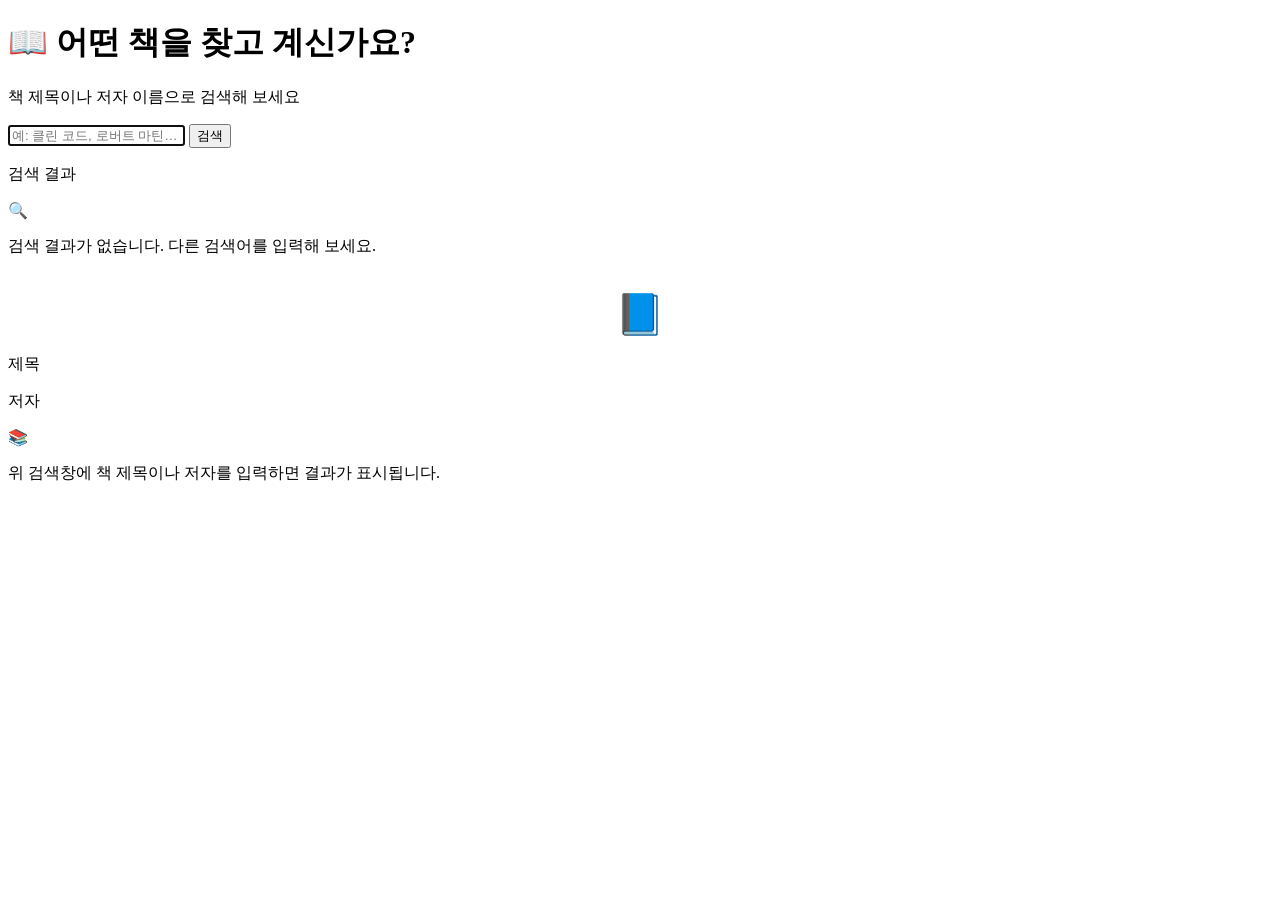
<file: src/main/resources/templates/index.html>
<!DOCTYPE html>
<html xmlns:th="http://www.thymeleaf.org" lang="ko">
<head th:replace="~{fragments/layout :: head('책 검색')}"></head>
<body>

<nav th:replace="~{fragments/layout :: nav}"></nav>

<div class="main">
    <div class="container">

        <!-- Hero 검색 영역 -->
        <div class="hero">
            <h1>📖 어떤 책을 찾고 계신가요?</h1>
            <p>책 제목이나 저자 이름으로 검색해 보세요</p>
            <form class="hero-search" th:action="@{/}" method="get">
                <input type="text" name="query" placeholder="예: 클린 코드, 로버트 마틴…"
                       th:value="${query}" autofocus>
                <button type="submit">검색</button>
            </form>
        </div>

        <!-- 검색 결과 -->
        <th:block th:if="${results != null}">
            <p class="section-title"
               th:text="'&quot;' + ${query} + '&quot; 검색 결과 ' + ${results.size()} + '권'">검색 결과</p>

            <div th:if="${results.isEmpty()}" class="empty-state">
                <span class="icon">🔍</span>
                <p>검색 결과가 없습니다. 다른 검색어를 입력해 보세요.</p>
            </div>

            <div th:unless="${results.isEmpty()}" class="book-grid">
                <a th:each="book : ${results}"
                   th:href="@{/books/{isbn}(isbn=${book.isbn})}"
                   class="book-card">
                    <img th:if="${book.thumbnail != null and !book.thumbnail.isBlank()}"
                         th:src="${book.thumbnail}" th:alt="${book.title}" class="book-card-img">
                    <div th:unless="${book.thumbnail != null and !book.thumbnail.isBlank()}"
                         class="book-card-img" style="display:flex;align-items:center;justify-content:center;font-size:2.5rem;">📘</div>
                    <div class="book-card-body">
                        <p class="book-card-title" th:text="${book.title}">제목</p>
                        <p class="book-card-author" th:text="${book.author}">저자</p>
                    </div>
                </a>
            </div>
        </th:block>

        <!-- 초기 상태 -->
        <th:block th:unless="${results != null}">
            <div class="empty-state">
                <span class="icon">📚</span>
                <p>위 검색창에 책 제목이나 저자를 입력하면 결과가 표시됩니다.</p>
            </div>
        </th:block>

    </div>
</div>

</body>
</html>
</file>
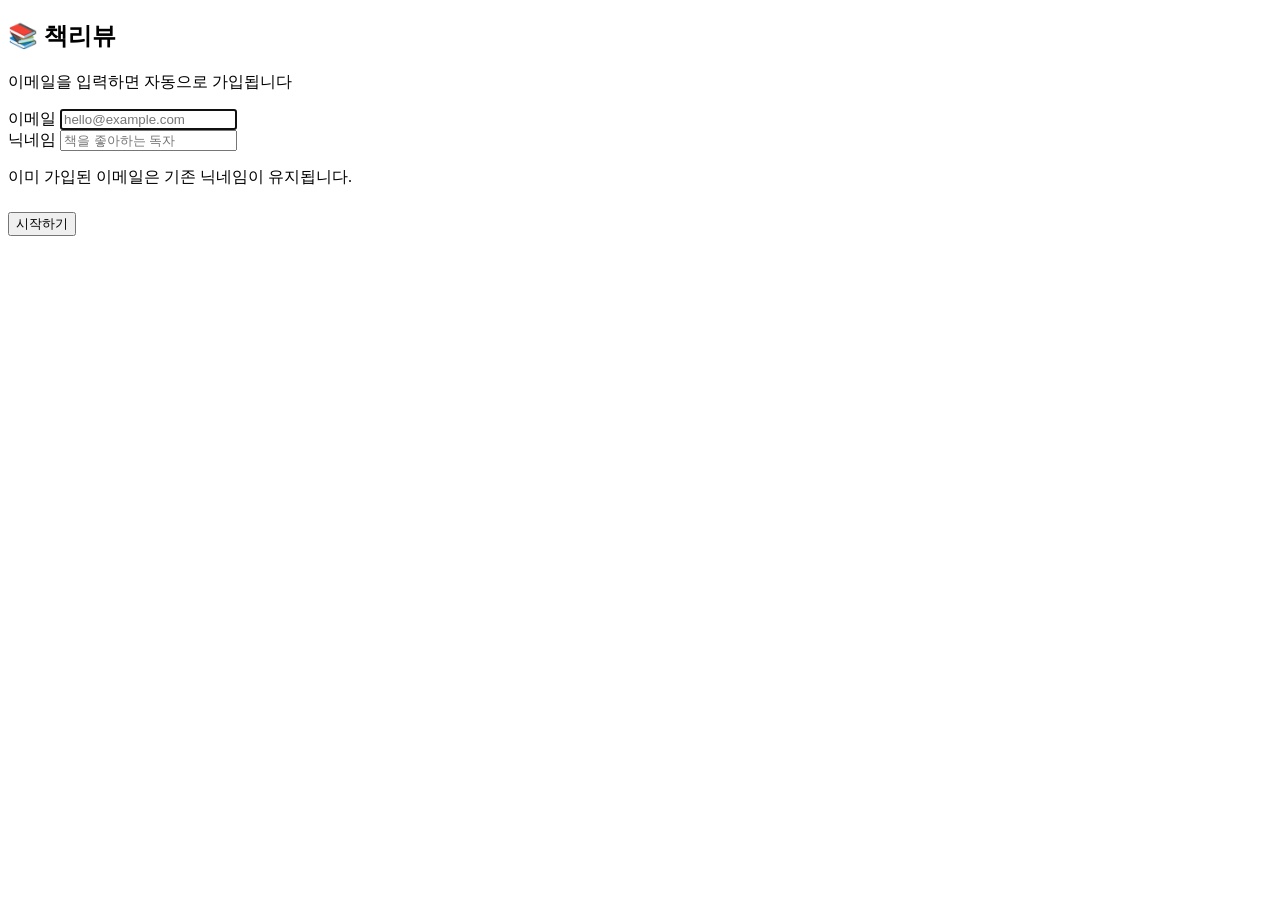
<file: src/main/resources/templates/auth/login.html>
<!DOCTYPE html>
<html xmlns:th="http://www.thymeleaf.org" lang="ko">
<head th:replace="~{fragments/layout :: head('로그인')}"></head>
<body>

<nav th:replace="~{fragments/layout :: nav}"></nav>

<div class="main">
    <div class="login-wrapper">
        <div class="login-box">
            <h2>📚 책리뷰</h2>
            <p class="subtitle">이메일을 입력하면 자동으로 가입됩니다</p>

            <form th:action="@{/login}" method="post">
                <input type="hidden" name="redirectUrl" th:value="${redirectUrl}">

                <div class="form-group">
                    <label for="email">이메일</label>
                    <input id="email" class="input-full" type="email" name="email"
                           placeholder="hello@example.com" required autofocus>
                </div>

                <div class="form-group">
                    <label for="nickname">닉네임</label>
                    <input id="nickname" class="input-full" type="text" name="nickname"
                           placeholder="책을 좋아하는 독자" required>
                    <p class="input-hint">이미 가입된 이메일은 기존 닉네임이 유지됩니다.</p>
                </div>

                <button type="submit" class="btn-primary btn-block" style="margin-top:8px">
                    시작하기
                </button>
            </form>
        </div>
    </div>
</div>

</body>
</html>
</file>
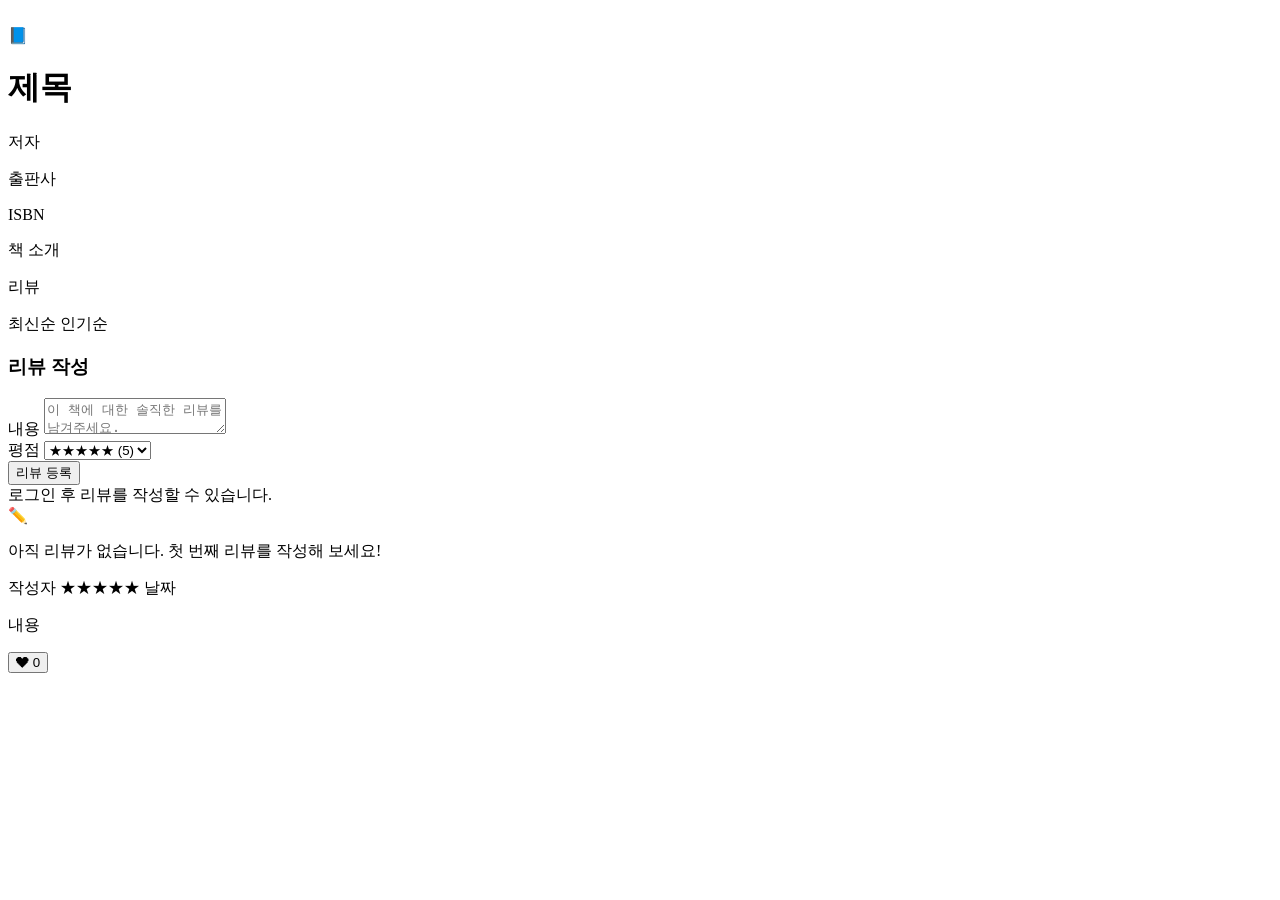
<file: src/main/resources/templates/book/detail.html>
<!DOCTYPE html>
<html xmlns:th="http://www.thymeleaf.org" lang="ko">
<head th:replace="~{fragments/layout :: head(${book.title})}"></head>
<body>

<nav th:replace="~{fragments/layout :: nav}"></nav>

<div class="main">
    <div class="container">

        <!-- 책 정보 -->
        <div class="book-detail">
            <div class="book-cover">
                <img th:if="${book.thumbnail != null and !book.thumbnail.isBlank()}"
                     th:src="${book.thumbnail}" th:alt="${book.title}">
                <div th:unless="${book.thumbnail != null and !book.thumbnail.isBlank()}"
                     class="book-cover-placeholder">📘</div>
            </div>
            <div class="book-info">
                <h1 th:text="${book.title}">제목</h1>
                <p class="book-meta" th:if="${book.author != null}"
                   th:text="'저자: ' + ${book.author}">저자</p>
                <p class="book-meta" th:if="${book.publisher != null}"
                   th:text="'출판사: ' + ${book.publisher}">출판사</p>
                <p class="book-meta" th:text="'ISBN: ' + ${book.isbn}">ISBN</p>
                <p class="book-description"
                   th:if="${book.description != null and !book.description.isBlank()}"
                   th:text="${book.description}">책 소개</p>
            </div>
        </div>

        <!-- 리뷰 헤더 -->
        <div class="reviews-header">
            <p class="section-title" th:text="'리뷰 ' + ${reviews.size()} + '개'">리뷰</p>
            <div class="sort-btns">
                <a th:href="@{/books/{isbn}(isbn=${book.isbn},sort='LATEST')}"
                   th:classappend="${sort.name() == 'LATEST'} ? 'active'"
                   class="sort-btn">최신순</a>
                <a th:href="@{/books/{isbn}(isbn=${book.isbn},sort='POPULAR')}"
                   th:classappend="${sort.name() == 'POPULAR'} ? 'active'"
                   class="sort-btn">인기순</a>
            </div>
        </div>

        <!-- 리뷰 작성 폼 -->
        <th:block th:if="${loginMember != null}">
            <div class="review-form">
                <h3>리뷰 작성</h3>
                <form th:action="@{/books/{isbn}/reviews(isbn=${book.isbn})}" method="post">
                    <div class="form-row">
                        <div class="form-group" style="flex:1">
                            <label for="content">내용</label>
                            <textarea id="content" name="content" placeholder="이 책에 대한 솔직한 리뷰를 남겨주세요." required></textarea>
                        </div>
                        <div class="form-group">
                            <label for="rating">평점</label>
                            <select id="rating" name="rating">
                                <option value="5">★★★★★ (5)</option>
                                <option value="4">★★★★☆ (4)</option>
                                <option value="3">★★★☆☆ (3)</option>
                                <option value="2">★★☆☆☆ (2)</option>
                                <option value="1">★☆☆☆☆ (1)</option>
                            </select>
                        </div>
                    </div>
                    <button type="submit" class="btn-primary">리뷰 등록</button>
                </form>
            </div>
        </th:block>

        <th:block th:unless="${loginMember != null}">
            <div class="alert alert-info">
                <a th:href="@{/login(redirectUrl=/books/{isbn}(isbn=${book.isbn}))}">로그인</a> 후 리뷰를 작성할 수 있습니다.
            </div>
        </th:block>

        <!-- 리뷰 목록 -->
        <div th:if="${reviews.isEmpty()}" class="empty-state">
            <span class="icon">✏️</span>
            <p>아직 리뷰가 없습니다. 첫 번째 리뷰를 작성해 보세요!</p>
        </div>

        <div th:each="review : ${reviews}" class="review-card">
            <div class="review-card-header">
                <span class="review-author" th:text="${review.memberNickname}">작성자</span>
                <span class="review-rating"
                      th:text="${'★'.repeat(review.rating) + '☆'.repeat(5 - review.rating)}">★★★★★</span>
                <span class="review-date"
                      th:text="${#temporals.format(review.createdAt, 'yyyy.MM.dd')}">날짜</span>
            </div>
            <p class="review-content" th:text="${review.content}">내용</p>
            <div class="review-footer">
                <form class="like-form"
                      th:action="@{/books/{isbn}/reviews/{reviewId}/likes(isbn=${book.isbn},reviewId=${review.id})}"
                      method="post">
                    <button type="submit">
                        ❤ <span th:text="${review.likeCount}">0</span>
                    </button>
                </form>
            </div>
        </div>

    </div>
</div>

</body>
</html>
</file>
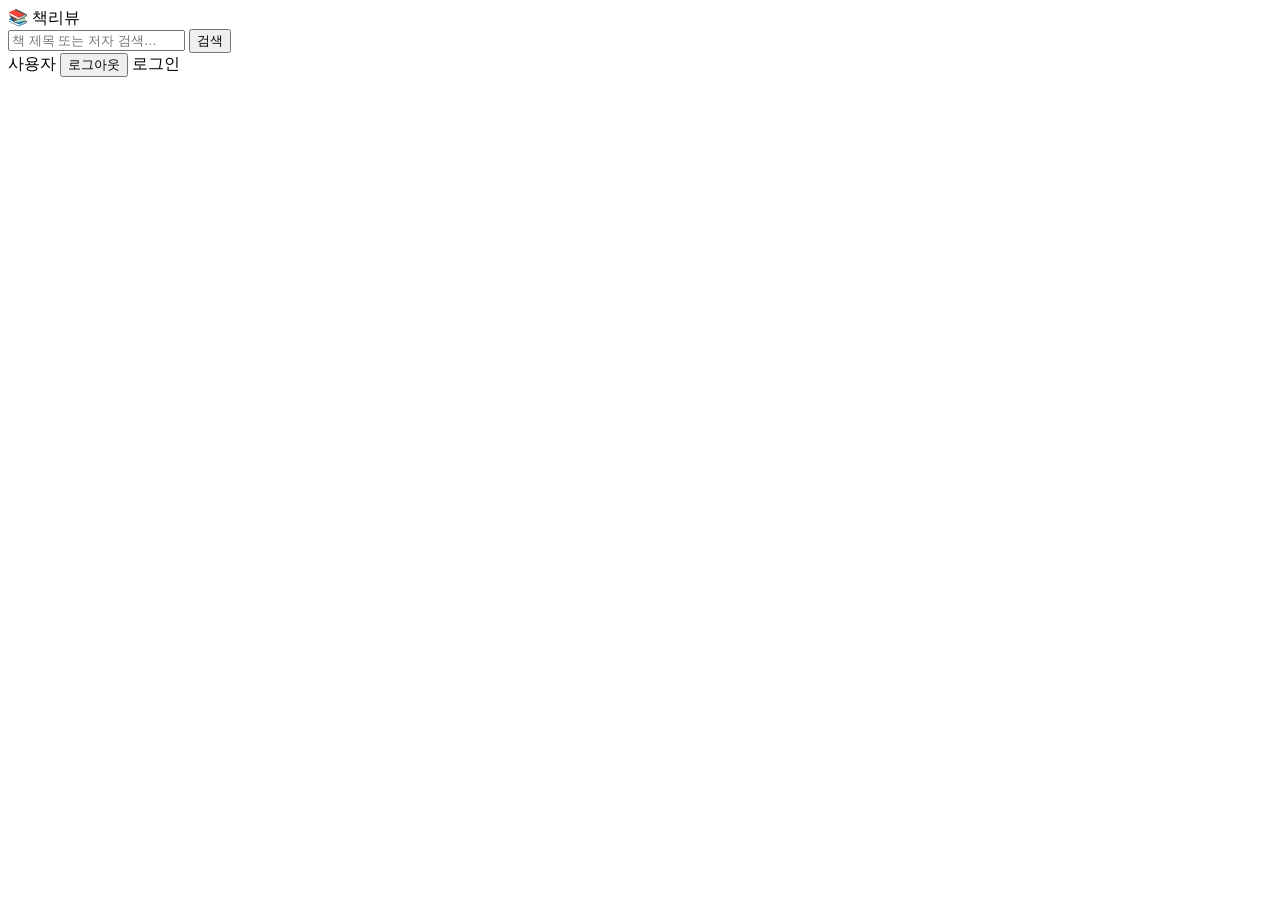
<file: src/main/resources/templates/fragments/layout.html>
<!DOCTYPE html>
<html xmlns:th="http://www.thymeleaf.org" lang="ko">

<!-- head fragment -->
<head th:fragment="head(title)">
    <meta charset="UTF-8">
    <meta name="viewport" content="width=device-width, initial-scale=1">
    <title th:text="${title} + ' | 책리뷰'">책리뷰</title>
    <link rel="stylesheet" th:href="@{/css/style.css}">
</head>

<!-- nav fragment -->
<nav th:fragment="nav" class="navbar">
    <div class="container">
        <a class="nav-brand" th:href="@{/}">📚 책리뷰</a>
        <form class="nav-search" th:action="@{/}" method="get">
            <input type="text" name="query" placeholder="책 제목 또는 저자 검색…">
            <button type="submit">검색</button>
        </form>
        <div class="nav-user">
            <th:block th:if="${session.loginMember != null}">
                <span class="nickname" th:text="${session.loginMember.nickname()}">사용자</span>
                <form th:action="@{/logout}" method="post" style="display:inline">
                    <button type="submit" class="btn-link">로그아웃</button>
                </form>
            </th:block>
            <th:block th:unless="${session.loginMember != null}">
                <a th:href="@{/login}">로그인</a>
            </th:block>
        </div>
    </div>
</nav>

</html>
</file>
